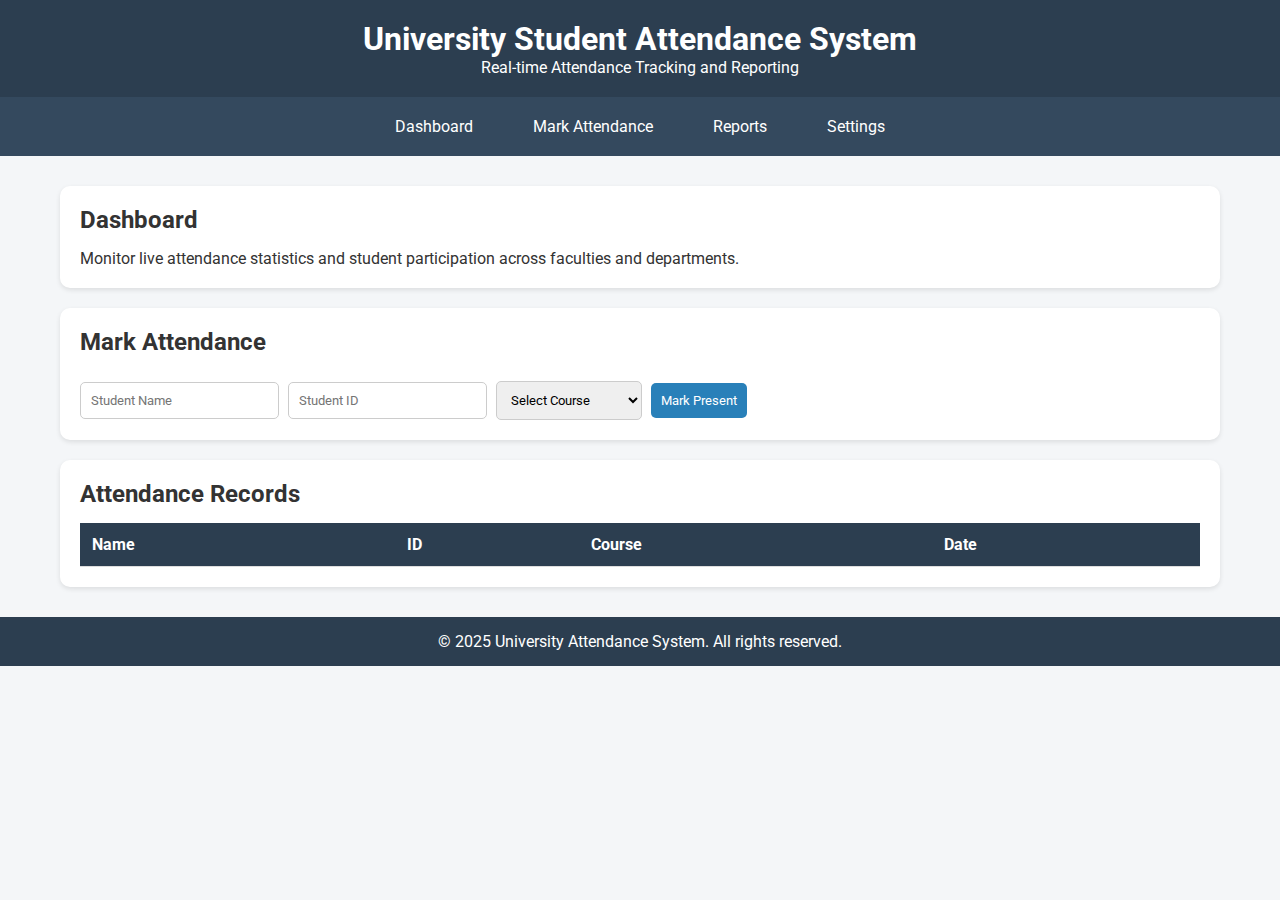
<file: index.html>
<!DOCTYPE html>
<html lang="en">

<head>
  <meta charset="UTF-8">
  <meta name="viewport" content="width=device-width, initial-scale=1.0">
  <title>Student Attendance Management System</title>
  <link href="https://fonts.googleapis.com/css2?family=Roboto:wght@400;700&display=swap" rel="stylesheet">
  <style>
    * {
      margin: 0;
      padding: 0;
      box-sizing: border-box;
      font-family: 'Roboto', sans-serif;
    }

    body {
      background-color: #f4f6f8;
      color: #333;
    }

    header {
      background-color: #2c3e50;
      padding: 20px;
      color: #fff;
      text-align: center;
    }

    nav {
      background: #34495e;
      display: flex;
      justify-content: center;
      padding: 10px 0;
    }

    nav a {
      color: #fff;
      text-decoration: none;
      margin: 0 15px;
      padding: 10px 15px;
    }

    nav a:hover {
      background-color: #2c3e50;
      border-radius: 5px;
    }

    .container {
      max-width: 1200px;
      margin: 30px auto;
      padding: 0 20px;
    }

    .card {
      background: #fff;
      padding: 20px;
      border-radius: 10px;
      box-shadow: 0 2px 5px rgba(0, 0, 0, 0.1);
      margin-bottom: 20px;
    }

    h2 {
      margin-bottom: 15px;
    }

    table {
      width: 100%;
      border-collapse: collapse;
    }

    th, td {
      padding: 12px;
      border-bottom: 1px solid #ddd;
      text-align: left;
    }

    th {
      background-color: #2c3e50;
      color: #fff;
    }

    form input, form select, form button {
      padding: 10px;
      margin: 10px 5px 0 0;
      border: 1px solid #ccc;
      border-radius: 5px;
    }

    form button {
      background-color: #2980b9;
      color: #fff;
      border: none;
      cursor: pointer;
    }

    form button:hover {
      background-color: #3498db;
    }

    footer {
      background-color: #2c3e50;
      color: #fff;
      text-align: center;
      padding: 15px 0;
      margin-top: 30px;
    }

    @media (max-width: 768px) {
      nav {
        flex-direction: column;
        align-items: center;
      }

      form input, form select, form button {
        width: 100%;
        margin: 10px 0;
      }
    }
  </style>
</head>

<body>
  <header>
    <h1>University Student Attendance System</h1>
    <p>Real-time Attendance Tracking and Reporting</p>
  </header>

  <nav>
    <a href="#dashboard">Dashboard</a>
    <a href="#attendance">Mark Attendance</a>
    <a href="#report">Reports</a>
    <a href="#settings">Settings</a>
  </nav>

  <div class="container">
    <section class="card" id="dashboard">
      <h2>Dashboard</h2>
      <p>Monitor live attendance statistics and student participation across faculties and departments.</p>
    </section>

    <section class="card" id="attendance">
      <h2>Mark Attendance</h2>
      <form id="attendanceForm">
        <input type="text" id="studentName" placeholder="Student Name" required>
        <input type="text" id="studentId" placeholder="Student ID" required>
        <select id="course">
          <option value="">Select Course</option>
          <option value="Computer Science">Computer Science</option>
          <option value="Engineering">Engineering</option>
          <option value="Business">Business</option>
        </select>
        <button type="submit">Mark Present</button>
      </form>
    </section>

    <section class="card" id="report">
      <h2>Attendance Records</h2>
      <table id="attendanceTable">
        <thead>
          <tr>
            <th>Name</th>
            <th>ID</th>
            <th>Course</th>
            <th>Date</th>
          </tr>
        </thead>
        <tbody>
          <!-- Records will appear here -->
        </tbody>
      </table>
    </section>
  </div>

  <footer>
    &copy; 2025 University Attendance System. All rights reserved.
  </footer>

  <script>
    const form = document.getElementById('attendanceForm');
    const tableBody = document.querySelector('#attendanceTable tbody');

    form.addEventListener('submit', function (e) {
      e.preventDefault();

      const name = document.getElementById('studentName').value;
      const id = document.getElementById('studentId').value;
      const course = document.getElementById('course').value;
      const date = new Date().toLocaleDateString();

      const row = document.createElement('tr');
      row.innerHTML = `
        <td>${name}</td>
        <td>${id}</td>
        <td>${course}</td>
        <td>${date}</td>
      `;
      tableBody.appendChild(row);

      form.reset();
    });
  </script>
</body>

</html>
</file>
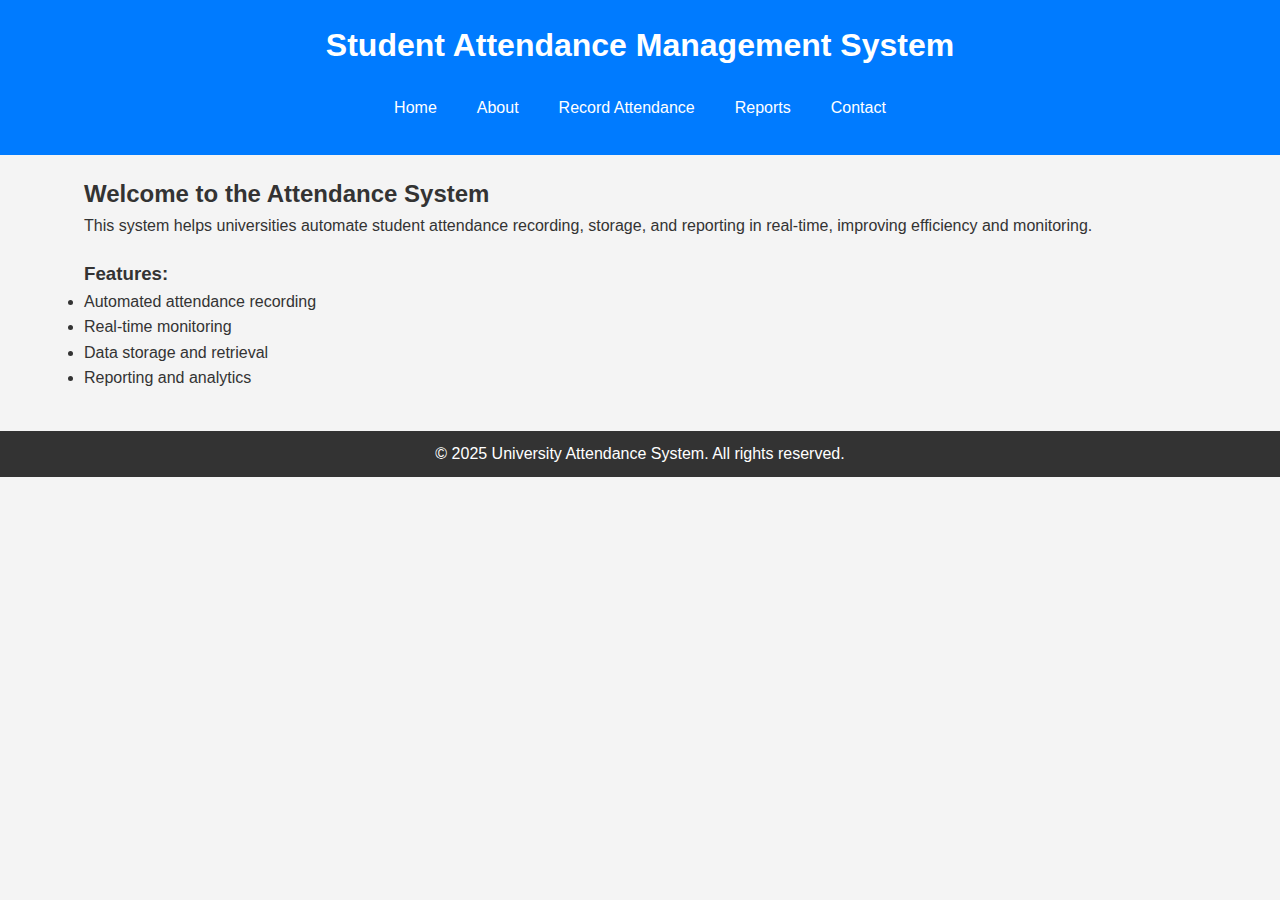
<file: musk/index.html>
<!DOCTYPE html>
<html lang="en">
<head>
    <meta charset="UTF-8" />
    <meta name="viewport" content="width=device-width, initial-scale=1.0"/>
    <title>Student Attendance Management System</title>
    <link rel="stylesheet" href="styles.css" />
</head>
<body>
    <header>
        <h1>Student Attendance Management System</h1>
        <nav>
            <a href="index.html">Home</a>
            <a href="about.html">About</a>
            <a href="attendance.html">Record Attendance</a>
            <a href="reports.html">Reports</a>
            <a href="contact.html">Contact</a>
        </nav>
    </header>
    <main class="container">
        <section>
            <h2>Welcome to the Attendance System</h2>
            <p>This system helps universities automate student attendance recording, storage, and reporting in real-time, improving efficiency and monitoring.</p>
        </section>
        <section style="margin-top:20px;">
            <h3>Features:</h3>
            <ul>
                <li>Automated attendance recording</li>
                <li>Real-time monitoring</li>
                <li>Data storage and retrieval</li>
                <li>Reporting and analytics</li>
            </ul>
        </section>
    </main>
    <footer>
        <p>&copy; 2025 University Attendance System. All rights reserved.</p>
    </footer>
</body>
</html>
</file>
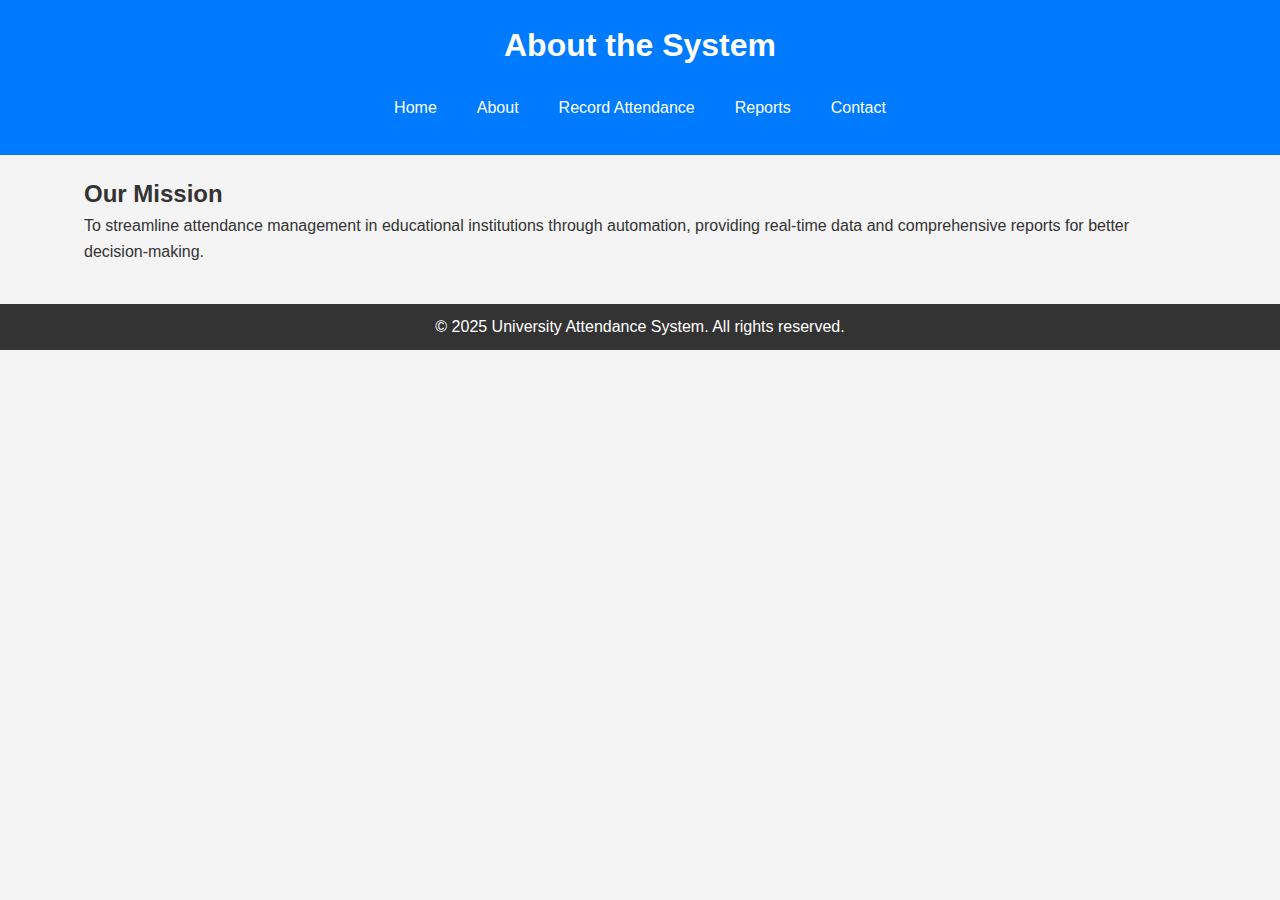
<file: musk/about.html>
<!DOCTYPE html>
<html lang="en">
<head>
    <meta charset="UTF-8" />
    <meta name="viewport" content="width=device-width, initial-scale=1.0"/>
    <title>About - Student Attendance Management System</title>
    <link rel="stylesheet" href="styles.css" />
</head>
<body>
<header>
    <h1>About the System</h1>
    <nav>
        <a href="index.html">Home</a>
        <a href="about.html">About</a>
        <a href="attendance.html">Record Attendance</a>
        <a href="reports.html">Reports</a>
        <a href="contact.html">Contact</a>
    </nav>
</header>
<main class="container">
    <h2>Our Mission</h2>
    <p>To streamline attendance management in educational institutions through automation, providing real-time data and comprehensive reports for better decision-making.</p>
</main>
<footer>
    <p>&copy; 2025 University Attendance System. All rights reserved.</p>
</footer>
</body>
</html>
</file>
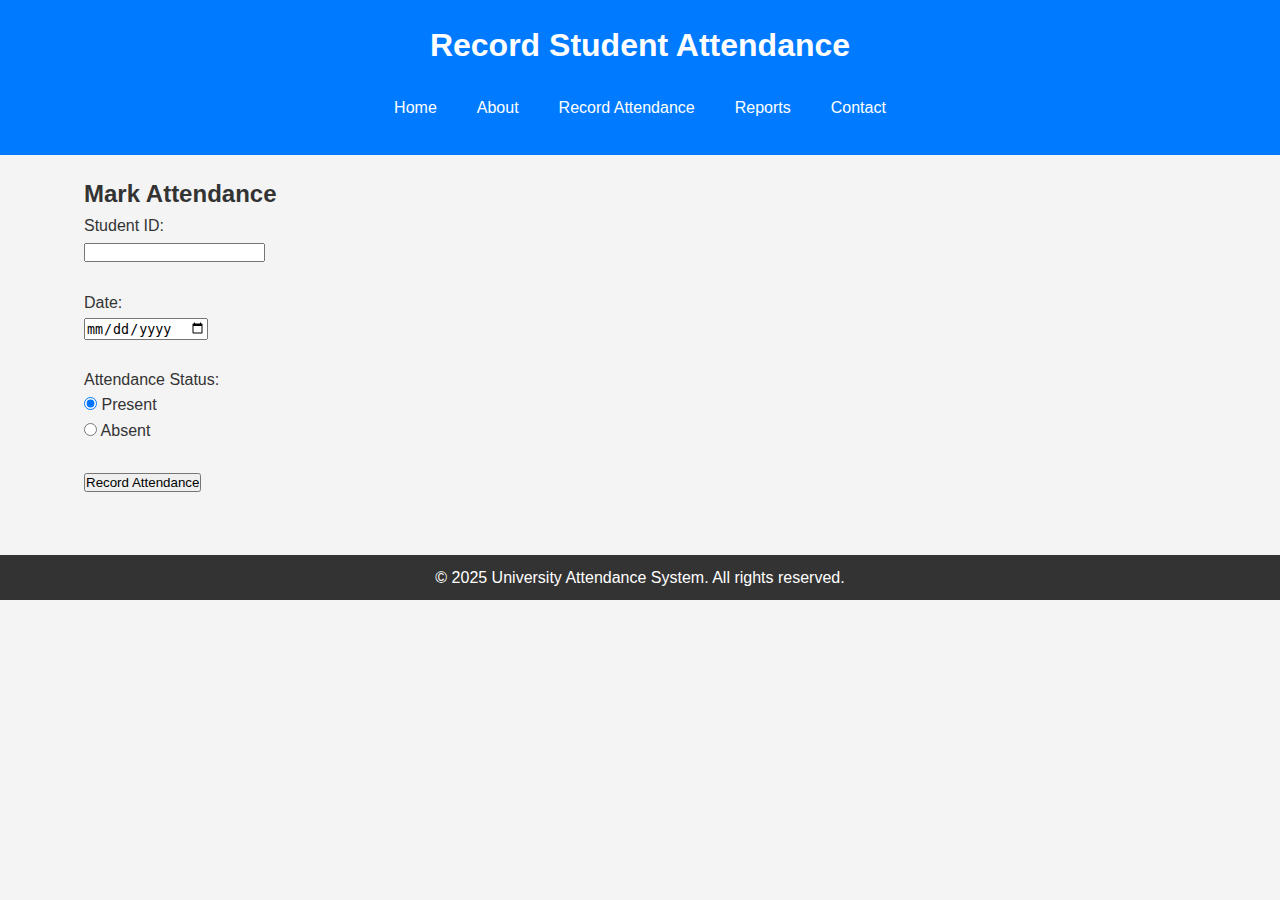
<file: musk/attendance.html>
<!DOCTYPE html>
<html lang="en">
<head>
<meta charset="UTF-8" />
<meta name="viewport" content="width=device-width, initial-scale=1.0"/>
<title>Record Attendance - Student Attendance Management System</title>
<link rel="stylesheet" href="styles.css" />
</head>
<body>
<header>
    <h1>Record Student Attendance</h1>
    <nav>
        <a href="index.html">Home</a>
        <a href="about.html">About</a>
        <a href="attendance.html">Record Attendance</a>
        <a href="reports.html">Reports</a>
        <a href="contact.html">Contact</a>
    </nav>
</header>
<main class="container">
    <h2>Mark Attendance</h2>
    <form id="attendanceForm">
        <label for="studentID">Student ID:</label><br>
        <input type="text" id="studentID" name="studentID" required><br><br>
        <label for="date">Date:</label><br>
        <input type="date" id="date" name="date" required><br><br>
        <label>Attendance Status:</label><br>
        <input type="radio" id="present" name="status" value="Present" checked>
        <label for="present">Present</label><br>
        <input type="radio" id="absent" name="status" value="Absent">
        <label for="absent">Absent</label><br><br>
        <button type="submit">Record Attendance</button>
    </form>
    <div id="confirmation" style="margin-top:20px;"></div>
</main>
<script src="script.js"></script>
<footer>
    <p>&copy; 2025 University Attendance System. All rights reserved.</p>
</footer>
</body>
</html>
</file>
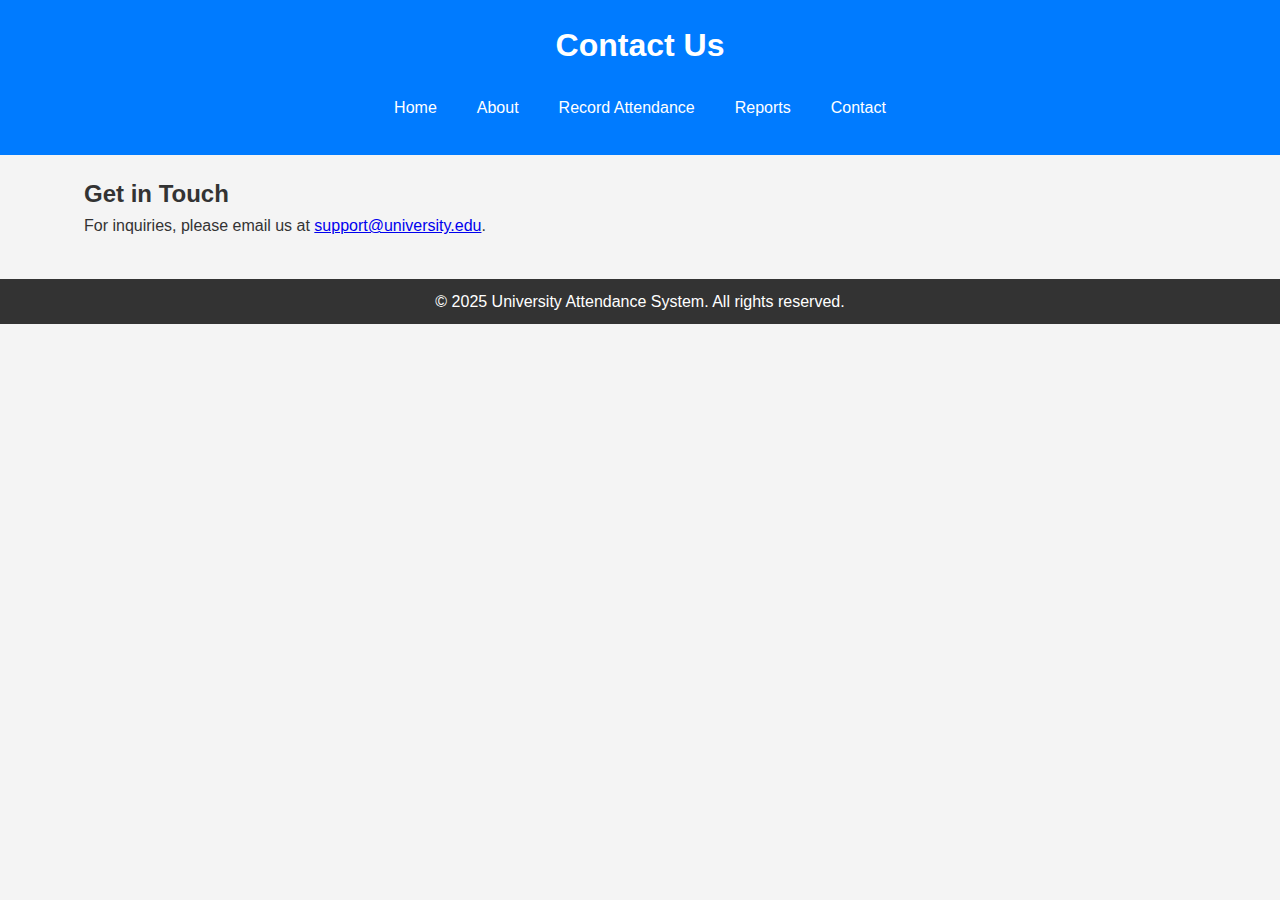
<file: musk/contact.html>
<!DOCTYPE html>
<html lang="en">
<head>
<meta charset="UTF-8" />
<meta name="viewport" content="width=device-width, initial-scale=1.0"/>
<title>Contact - Student Attendance Management System</title>
<link rel="stylesheet" href="styles.css" />
</head>
<body>
<header>
    <h1>Contact Us</h1>
    <nav>
        <a href="index.html">Home</a>
        <a href="about.html">About</a>
        <a href="attendance.html">Record Attendance</a>
        <a href="reports.html">Reports</a>
        <a href="contact.html">Contact</a>
    </nav>
</header>
<main class="container">
    <h2>Get in Touch</h2>
    <p>For inquiries, please email us at <a href="mailto:support@university.edu">support@university.edu</a>.</p>
</main>
<footer>
    <p>&copy; 2025 University Attendance System. All rights reserved.</p>
</footer>
</body>
</html>
</file>
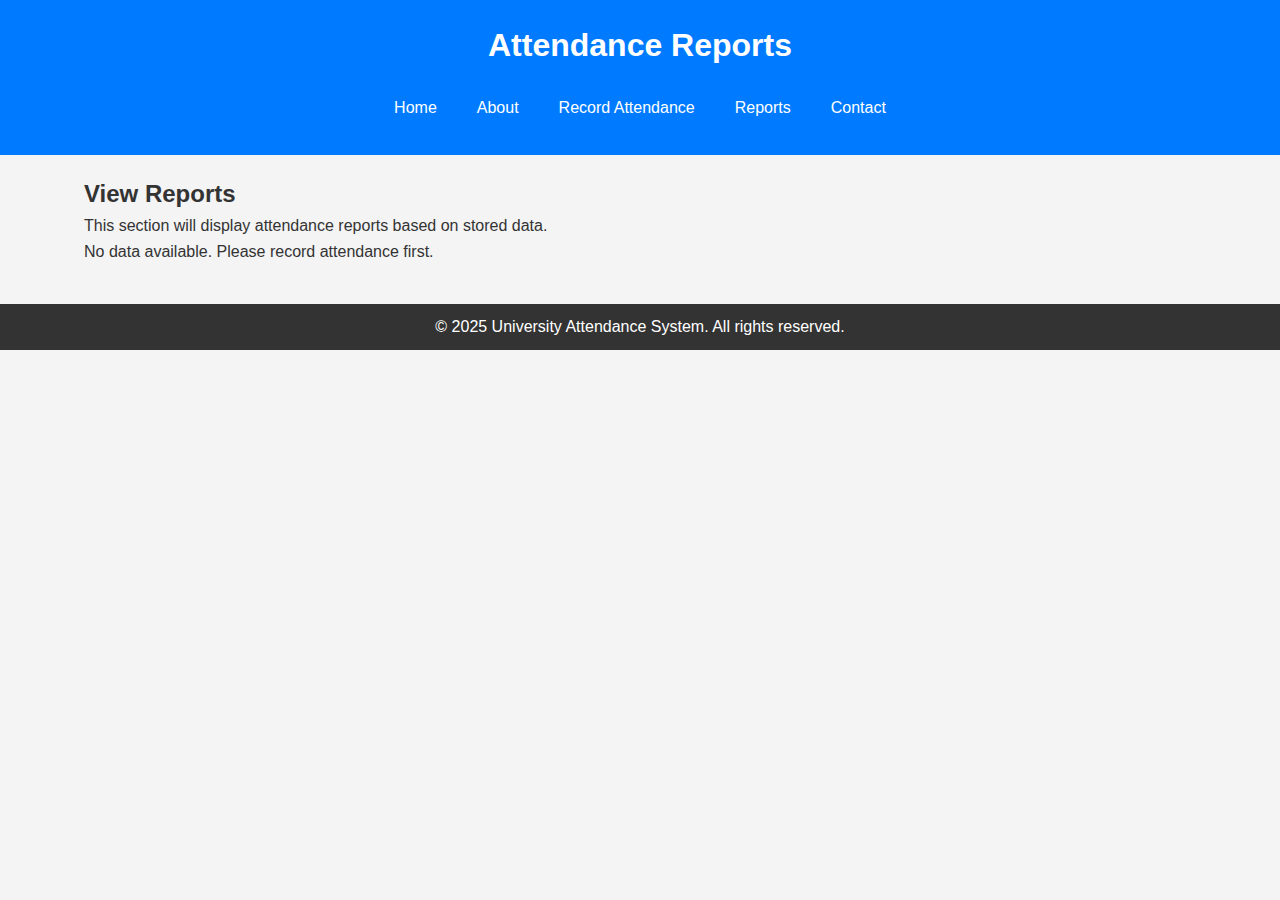
<file: musk/reports.html>
<!DOCTYPE html>
<html lang="en">
<head>
<meta charset="UTF-8" />
<meta name="viewport" content="width=device-width, initial-scale=1.0"/>
<title>Reports - Student Attendance Management System</title>
<link rel="stylesheet" href="styles.css" />
</head>
<body>
<header>
    <h1>Attendance Reports</h1>
    <nav>
        <a href="index.html">Home</a>
        <a href="about.html">About</a>
        <a href="attendance.html">Record Attendance</a>
        <a href="reports.html">Reports</a>
        <a href="contact.html">Contact</a>
    </nav>
</header>
<main class="container">
    <h2>View Reports</h2>
    <p>This section will display attendance reports based on stored data.</p>
    <!-- Placeholder for reports -->
    <div id="reportContainer">
        <p>No data available. Please record attendance first.</p>
    </div>
</main>
<footer>
    <p>&copy; 2025 University Attendance System. All rights reserved.</p>
</footer>
</body>
</html>
</file>
<file: musk/styles.css>
/* Reset some default styles */
* {
    margin: 0;
    padding: 0;
    box-sizing: border-box;
}

/* Body styles */
body {
    font-family: 'Arial', sans-serif;
    line-height: 1.6;
    background-color: #f4f4f4;
    color: #333;
}

/* Container */
.container {
    width: 90%;
    max-width: 1200px;
    margin: auto;
    padding: 20px;
}

/* Header styles */
header {
    background-color: #007bff;
    padding: 20px 0;
    color: #fff;
}

header h1 {
    text-align: center;
    margin-bottom: 10px;
}

nav {
    display: flex;
    justify-content: center;
    flex-wrap: wrap;
}

nav a {
    color: #fff;
    padding: 14px 20px;
    text-decoration: none;
    transition: background 0.3s;
}

nav a:hover {
    background-color: #0056b3;
}

/* Main content */
main {
    padding: 20px 0;
}

/* Footer styles */
footer {
    background-color: #333;
    color: #fff;
    text-align: center;
    padding: 10px 0;
    margin-top: 20px;
}

/* Responsive adjustments */
@media(max-width: 768px) {
    nav {
        flex-direction: column;
    }
    nav a {
        padding: 10px;
    }
}
</file>
